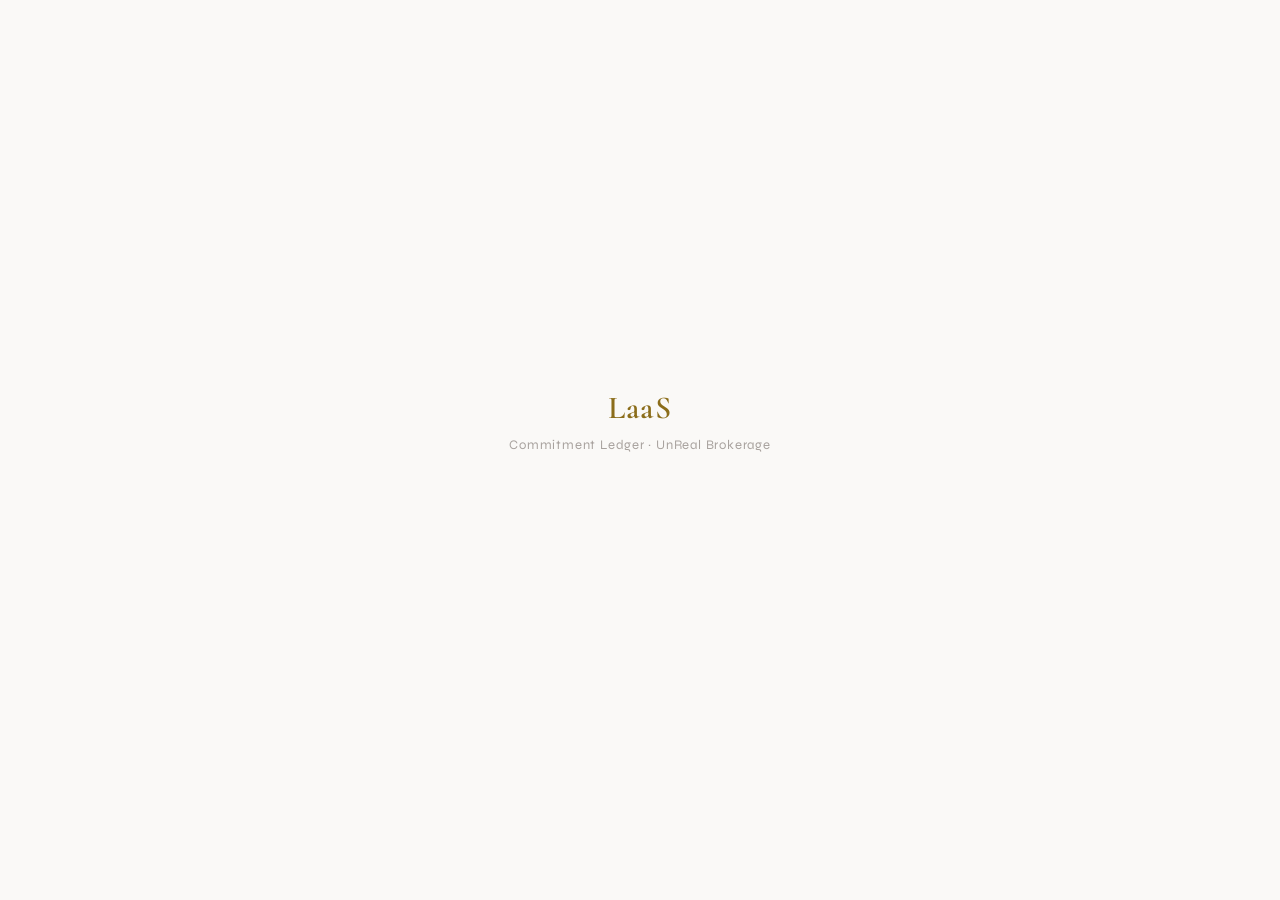
<file: index.html>
<!doctype html>
<html lang="en">
  <head>
    <meta charset="UTF-8" />
    <link rel="icon" type="image/svg+xml" href="/favicon.svg" />
    <meta name="viewport" content="width=device-width, initial-scale=1.0" />
    <title>LaaS · Commitment Ledger</title>
    <link rel="preconnect" href="https://fonts.googleapis.com" />
    <link rel="preconnect" href="https://fonts.gstatic.com" crossorigin />
    <link
      href="https://fonts.googleapis.com/css2?family=Cormorant+Garamond:wght@400;500;600&family=Syne:wght@400;500;600;700&family=JetBrains+Mono:wght@400;500&display=swap"
      rel="stylesheet"
    />
    <script type="module" crossorigin src="/assets/index-AsNvzPGx.js"></script>
    <link rel="stylesheet" crossorigin href="/assets/index-YcHAR4jg.css">
  </head>
  <body>
    <script>
      (function () {
        var url = sessionStorage.getItem('spa_redirect');
        if (url) {
          sessionStorage.removeItem('spa_redirect');
          var target = new URL(url);
          if (target.pathname !== location.pathname) {
            history.replaceState(null, '', target.pathname + target.search + target.hash);
          }
        }
      })();
    </script>
    <div id="root"></div>
  </body>
</html>
</file>
<file: assets/index-YcHAR4jg.css>
/*! tailwindcss v4.3.0 | MIT License | https://tailwindcss.com */@layer properties{@supports (((-webkit-hyphens:none)) and (not (margin-trim:inline))) or ((-moz-orient:inline) and (not (color:rgb(from red r g b)))){*,:before,:after,::backdrop{--tw-border-style:solid;--tw-outline-style:solid;--tw-blur:initial;--tw-brightness:initial;--tw-contrast:initial;--tw-grayscale:initial;--tw-hue-rotate:initial;--tw-invert:initial;--tw-opacity:initial;--tw-saturate:initial;--tw-sepia:initial;--tw-drop-shadow:initial;--tw-drop-shadow-color:initial;--tw-drop-shadow-alpha:100%;--tw-drop-shadow-size:initial}}}@layer theme{:root,:host{--font-sans:ui-sans-serif, system-ui, sans-serif, "Apple Color Emoji", "Segoe UI Emoji", "Segoe UI Symbol", "Noto Color Emoji";--font-serif:ui-serif, Georgia, Cambria, "Times New Roman", Times, serif;--font-mono:ui-monospace, SFMono-Regular, Menlo, Monaco, Consolas, "Liberation Mono", "Courier New", monospace;--default-transition-duration:.15s;--default-transition-timing-function:cubic-bezier(.4, 0, .2, 1);--default-font-family:var(--font-sans);--default-mono-font-family:var(--font-mono)}}@layer base{*,:after,:before,::backdrop{box-sizing:border-box;border:0 solid;margin:0;padding:0}::file-selector-button{box-sizing:border-box;border:0 solid;margin:0;padding:0}html,:host{-webkit-text-size-adjust:100%;-moz-tab-size:4;tab-size:4;line-height:1.5;font-family:var(--default-font-family,ui-sans-serif, system-ui, sans-serif, "Apple Color Emoji", "Segoe UI Emoji", "Segoe UI Symbol", "Noto Color Emoji");font-feature-settings:var(--default-font-feature-settings,normal);font-variation-settings:var(--default-font-variation-settings,normal);-webkit-tap-highlight-color:transparent}hr{height:0;color:inherit;border-top-width:1px}abbr:where([title]){-webkit-text-decoration:underline dotted;text-decoration:underline dotted}h1,h2,h3,h4,h5,h6{font-size:inherit;font-weight:inherit}a{color:inherit;-webkit-text-decoration:inherit;text-decoration:inherit}b,strong{font-weight:bolder}code,kbd,samp,pre{font-family:var(--default-mono-font-family,ui-monospace, SFMono-Regular, Menlo, Monaco, Consolas, "Liberation Mono", "Courier New", monospace);font-feature-settings:var(--default-mono-font-feature-settings,normal);font-variation-settings:var(--default-mono-font-variation-settings,normal);font-size:1em}small{font-size:80%}sub,sup{vertical-align:baseline;font-size:75%;line-height:0;position:relative}sub{bottom:-.25em}sup{top:-.5em}table{text-indent:0;border-color:inherit;border-collapse:collapse}:-moz-focusring{outline:auto}progress{vertical-align:baseline}summary{display:list-item}ol,ul,menu{list-style:none}img,svg,video,canvas,audio,iframe,embed,object{vertical-align:middle;display:block}img,video{max-width:100%;height:auto}button,input,select,optgroup,textarea{font:inherit;font-feature-settings:inherit;font-variation-settings:inherit;letter-spacing:inherit;color:inherit;opacity:1;background-color:#0000;border-radius:0}::file-selector-button{font:inherit;font-feature-settings:inherit;font-variation-settings:inherit;letter-spacing:inherit;color:inherit;opacity:1;background-color:#0000;border-radius:0}:where(select:is([multiple],[size])) optgroup{font-weight:bolder}:where(select:is([multiple],[size])) optgroup option{padding-inline-start:20px}::file-selector-button{margin-inline-end:4px}::placeholder{opacity:1}@supports (not ((-webkit-appearance:-apple-pay-button))) or (contain-intrinsic-size:1px){::placeholder{color:currentColor}@supports (color:color-mix(in lab,red,red)){::placeholder{color:color-mix(in oklab,currentcolor 50%,transparent)}}}textarea{resize:vertical}::-webkit-search-decoration{-webkit-appearance:none}::-webkit-date-and-time-value{min-height:1lh;text-align:inherit}::-webkit-datetime-edit{display:inline-flex}::-webkit-datetime-edit-fields-wrapper{padding:0}::-webkit-datetime-edit{padding-block:0}::-webkit-datetime-edit-year-field{padding-block:0}::-webkit-datetime-edit-month-field{padding-block:0}::-webkit-datetime-edit-day-field{padding-block:0}::-webkit-datetime-edit-hour-field{padding-block:0}::-webkit-datetime-edit-minute-field{padding-block:0}::-webkit-datetime-edit-second-field{padding-block:0}::-webkit-datetime-edit-millisecond-field{padding-block:0}::-webkit-datetime-edit-meridiem-field{padding-block:0}::-webkit-calendar-picker-indicator{line-height:1}:-moz-ui-invalid{box-shadow:none}button,input:where([type=button],[type=reset],[type=submit]){-webkit-appearance:button;-moz-appearance:button;appearance:button}::file-selector-button{-webkit-appearance:button;-moz-appearance:button;appearance:button}::-webkit-inner-spin-button{height:auto}::-webkit-outer-spin-button{height:auto}[hidden]:where(:not([hidden=until-found])){display:none!important}}@layer components;@layer utilities{.visible{visibility:visible}.fixed{position:fixed}.relative{position:relative}.static{position:static}.container{width:100%}@media(min-width:40rem){.container{max-width:40rem}}@media(min-width:48rem){.container{max-width:48rem}}@media(min-width:64rem){.container{max-width:64rem}}@media(min-width:80rem){.container{max-width:80rem}}@media(min-width:96rem){.container{max-width:96rem}}.block{display:block}.contents{display:contents}.flex{display:flex}.table{display:table}.border{border-style:var(--tw-border-style);border-width:1px}.uppercase{text-transform:uppercase}.italic{font-style:italic}.underline{text-decoration-line:underline}.outline{outline-style:var(--tw-outline-style);outline-width:1px}.filter{filter:var(--tw-blur,) var(--tw-brightness,) var(--tw-contrast,) var(--tw-grayscale,) var(--tw-hue-rotate,) var(--tw-invert,) var(--tw-saturate,) var(--tw-sepia,) var(--tw-drop-shadow,)}.transition{transition-property:color,background-color,border-color,outline-color,text-decoration-color,fill,stroke,--tw-gradient-from,--tw-gradient-via,--tw-gradient-to,opacity,box-shadow,transform,translate,scale,rotate,filter,-webkit-backdrop-filter,backdrop-filter,display,content-visibility,overlay,pointer-events;transition-timing-function:var(--tw-ease,var(--default-transition-timing-function));transition-duration:var(--tw-duration,var(--default-transition-duration))}}*,:before,:after{box-sizing:border-box}html,body,#root{height:100%;margin:0}:root{--bg:#faf9f7;--surface:#fff;--surface-2:#f5f3ef;--surface-3:#edebe6;--border:#dedad3;--border-hi:#b8b3aa;--text:#1c1917;--text-2:#57534e;--text-3:#a8a29e;--gold:#8b6d1a;--gold-dim:#8b6d1a14;--gold-glow:#8b6d1a2e;--validated:#15803d;--validated-bg:#15803d17;--falsified:#b91c1c;--falsified-bg:#b91c1c14;--pending:#1d4ed8;--pending-bg:#1d4ed814;--font-serif:"Cormorant Garamond", Georgia, "Times New Roman", serif;--font-ui:"Syne", system-ui, sans-serif;--font-mono:"JetBrains Mono", "Fira Code", monospace}body{font-family:var(--font-ui);background:var(--bg);color:var(--text);-webkit-font-smoothing:antialiased;-moz-osx-font-smoothing:grayscale}::-webkit-scrollbar{width:4px;height:4px}::-webkit-scrollbar-track{background:0 0}::-webkit-scrollbar-thumb{background:var(--border);border-radius:2px}::-webkit-scrollbar-thumb:hover{background:var(--border-hi)}.app-shell{flex-direction:column;height:100%;display:flex;overflow:hidden}.app-body{flex:1;display:flex;overflow:hidden}.sidebar{background:var(--surface);border-right:1px solid var(--border);flex-direction:column;flex-shrink:0;width:284px;display:flex;overflow-y:auto}.main-pane{background:var(--bg);flex:1;padding:2.25rem 3rem;overflow-y:auto}.topbar{border-bottom:1px solid var(--border);background:var(--surface);flex-shrink:0;align-items:center;gap:1rem;height:58px;padding:0 1.75rem;display:flex}.topbar-wordmark{font-family:var(--font-serif);letter-spacing:.03em;color:var(--gold);font-size:1.6rem;font-weight:600}.topbar-company{color:var(--text);letter-spacing:.02em;font-size:.9rem;font-weight:600}.topbar-ticker{font-family:var(--font-mono);color:var(--text-2);border:1px solid var(--border);background:var(--surface-2);border-radius:3px;padding:3px 8px;font-size:.78rem}.isr-block{border-bottom:1px solid var(--border);padding:1.75rem 1.5rem 1.25rem}.isr-label{letter-spacing:.1em;text-transform:uppercase;color:var(--text-3);margin-bottom:.875rem;font-size:.73rem;font-weight:600}.isr-value-row{align-items:baseline;gap:.4rem;margin-bottom:.4rem;display:flex}.isr-number{font-family:var(--font-serif);letter-spacing:-.02em;font-size:4rem;font-weight:500;line-height:1}.isr-pct{font-family:var(--font-serif);color:var(--text-2);font-size:1.75rem;font-weight:400}.isr-status-tag{letter-spacing:.08em;text-transform:uppercase;border-radius:3px;margin-bottom:.875rem;padding:3px 9px;font-size:.72rem;font-weight:600;display:inline-block}.isr-delta{color:var(--text-3);margin-top:.25rem;font-size:.8rem}.chart-block{border-bottom:1px solid var(--border);padding:1rem 1.5rem 1.25rem}.chart-label{letter-spacing:.1em;text-transform:uppercase;color:var(--text-3);margin-bottom:.625rem;font-size:.7rem;font-weight:600}.quarter-nav{flex:1;padding:.875rem 0}.quarter-nav-label{letter-spacing:.1em;text-transform:uppercase;color:var(--text-3);margin-bottom:.375rem;padding:0 1.5rem;font-size:.7rem;font-weight:600}.quarter-item{cursor:pointer;color:var(--text-2);-webkit-user-select:none;user-select:none;text-align:left;background:0 0;border:none;justify-content:space-between;align-items:center;width:100%;padding:.625rem 1.5rem;font-size:.95rem;font-weight:500;transition:background .12s,color .12s;display:flex}.quarter-item:hover{background:var(--surface-2);color:var(--text)}.quarter-item.active{background:var(--gold-dim);color:var(--gold);border-right:2px solid var(--gold);font-weight:600}.quarter-isr-chip{font-family:var(--font-mono);color:var(--text-3);font-size:.78rem}.quarter-item.active .quarter-isr-chip{color:var(--gold);opacity:.7}.cr-list-header{align-items:baseline;gap:.875rem;margin-bottom:.75rem;display:flex}.cr-list-title{font-family:var(--font-serif);letter-spacing:.01em;font-size:2.25rem;font-weight:500;line-height:1.15}.cr-count-badge{letter-spacing:.06em;text-transform:uppercase;color:var(--text-3);border:1px solid var(--border);border-radius:3px;padding:3px 9px;font-size:.78rem;font-weight:600}.cr-list{flex-direction:column;gap:.75rem;margin-top:1.25rem;display:flex}.cr-card{background:var(--surface);border:1px solid var(--border);cursor:pointer;color:inherit;border-radius:7px;align-items:stretch;text-decoration:none;transition:border-color .12s,box-shadow .12s;display:flex;overflow:hidden}.cr-card:hover{border-color:var(--border-hi);box-shadow:0 2px 8px #0000000f}.cr-card-stripe{flex-shrink:0;width:4px}.cr-card-body{flex:1;min-width:0;padding:1.125rem 1.375rem}.cr-card-meta{align-items:center;gap:.625rem;margin-bottom:.4rem;display:flex}.cr-id{font-family:var(--font-mono);color:var(--text-3);letter-spacing:.03em;font-size:.75rem}.cr-date{color:var(--text-3);font-size:.78rem}.cr-title{color:var(--text);white-space:nowrap;text-overflow:ellipsis;margin-bottom:.375rem;font-size:1.1rem;font-weight:600;overflow:hidden}.cr-excerpt{color:var(--text-2);-webkit-line-clamp:2;-webkit-box-orient:vertical;margin-bottom:.625rem;font-size:1.1rem;line-height:1.55;display:-webkit-box;overflow:hidden}.cr-stake-row{color:var(--text-3);white-space:nowrap;text-overflow:ellipsis;font-size:1rem;overflow:hidden}.cr-stake-label{letter-spacing:.06em;text-transform:uppercase;color:var(--text-3);margin-right:.35rem;font-size:.68rem;font-weight:700}.cr-card-arrow{color:var(--text-3);flex-shrink:0;align-items:center;padding:0 1.25rem;font-size:1rem;transition:color .12s;display:flex}.cr-card:hover .cr-card-arrow{color:var(--text-2)}.status-badge{letter-spacing:.08em;text-transform:uppercase;border-radius:3px;align-items:center;gap:.35rem;padding:3px 8px;font-size:.68rem;font-weight:700;display:inline-flex}.status-badge:before{content:"";background:currentColor;border-radius:50%;flex-shrink:0;width:5px;height:5px;display:block}.status-badge.validated{color:var(--validated);background:var(--validated-bg)}.status-badge.falsified{color:var(--falsified);background:var(--falsified-bg)}.status-badge.pending{color:var(--pending);background:var(--pending-bg)}.cr-detail{max-width:740px}.cr-detail-back{color:var(--text-3);letter-spacing:.02em;align-items:center;gap:.375rem;margin-bottom:2rem;font-size:.88rem;font-weight:500;text-decoration:none;transition:color .12s;display:inline-flex}.cr-detail-back:hover{color:var(--text-2)}.cr-detail-header{border-bottom:1px solid var(--border);margin-bottom:2.25rem;padding-bottom:1.75rem}.cr-detail-id{font-family:var(--font-mono);color:var(--text-3);letter-spacing:.04em;align-items:center;gap:.75rem;margin-bottom:.625rem;font-size:.8rem;display:flex}.cr-detail-title{font-family:var(--font-serif);letter-spacing:.01em;margin-bottom:.875rem;font-size:2.75rem;font-weight:500;line-height:1.12}.cr-section{margin-bottom:2rem}.cr-section-label{letter-spacing:.12em;text-transform:uppercase;color:var(--text-3);align-items:center;gap:.5rem;margin-bottom:.625rem;font-size:.72rem;font-weight:700;display:flex}.cr-section-num{font-family:var(--font-mono);color:var(--gold);opacity:.7;font-size:.65rem}.cr-section-content{color:var(--text);font-size:1.2rem;line-height:1.7}.cr-section-content.serif{font-family:var(--font-serif);font-size:1.35rem;line-height:1.6}.cr-falsifier-box{background:var(--falsified-bg);color:var(--text);border:1px solid #b91c1c2e;border-radius:6px;padding:1.125rem 1.375rem;font-size:1.2rem;line-height:1.65}.cr-stake-box{background:var(--gold-dim);color:var(--text);border:1px solid #8b6d1a33;border-radius:6px;padding:1.125rem 1.375rem;font-size:1.2rem;line-height:1.65}.cr-prior-box{background:var(--surface-2);border:1px solid var(--border);border-radius:6px;padding:1.125rem 1.375rem}.cr-prior-status{color:var(--text-2);align-items:center;gap:.625rem;margin-bottom:.625rem;font-size:.88rem;font-weight:600;display:flex}.cr-prior-finding{color:var(--text-2);font-size:1.1rem;line-height:1.65}.cr-resolution-box{background:var(--surface);border:1px solid var(--border);border-top:3px solid var(--border-hi);border-radius:6px;margin-top:2.75rem;padding:1.625rem}.cr-resolution-header{justify-content:space-between;align-items:center;margin-bottom:.875rem;display:flex}.cr-resolution-label{letter-spacing:.12em;text-transform:uppercase;color:var(--text-3);font-size:.72rem;font-weight:700}.cr-resolution-finding{color:var(--text);font-size:1.2rem;line-height:1.7}.cr-resolution-date{color:var(--text-3);font-size:.85rem;font-family:var(--font-mono);margin-top:.625rem}.cr-pending-notice{color:var(--pending);font-size:1.1rem;font-style:italic}.btn-primary{background:var(--gold);color:#fff;font-size:.88rem;font-weight:600;font-family:var(--font-ui);cursor:pointer;border:none;border-radius:5px;padding:.5rem 1.25rem;transition:opacity .12s}.btn-primary:hover{opacity:.82}.btn-ghost{color:var(--text-2);border:1px solid var(--border);font-size:.88rem;font-weight:600;font-family:var(--font-ui);cursor:pointer;background:0 0;border-radius:5px;padding:.5rem 1.25rem;transition:background .12s}.btn-ghost:hover{background:var(--surface-2)}.btn-danger{color:var(--falsified);font-size:.88rem;font-weight:600;font-family:var(--font-ui);cursor:pointer;background:0 0;border:1px solid #b91c1c40;border-radius:5px;padding:.5rem 1.25rem;transition:background .12s}.btn-danger:hover{background:var(--falsified-bg)}.btn-add-cr{background:var(--gold-dim);color:var(--gold);font-size:.85rem;font-weight:600;font-family:var(--font-ui);cursor:pointer;border:1px solid #8b6d1a4d;border-radius:5px;align-items:center;gap:.4rem;padding:.45rem 1rem;text-decoration:none;transition:background .12s;display:inline-flex}.btn-add-cr:hover{background:var(--gold-glow)}.cr-card-delete{width:32px;height:32px;color:var(--text-3);cursor:pointer;self-align:center;background:0 0;border:1px solid #0000;border-radius:4px;flex-shrink:0;justify-content:center;align-items:center;font-size:1rem;transition:background .12s,color .12s,border-color .12s;display:flex}.cr-card-delete:hover{background:var(--falsified-bg);color:var(--falsified);border-color:#b91c1c33}.cr-edit-field{background:var(--surface);border:1px solid var(--border-hi);width:100%;font-family:var(--font-serif);color:var(--text);resize:vertical;border-radius:5px;outline:none;min-height:90px;padding:.875rem 1rem;font-size:1.35rem;line-height:1.6;transition:border-color .12s}.cr-edit-field:focus{border-color:var(--gold)}.cr-edit-title{background:var(--surface);border:1px solid var(--border-hi);width:100%;font-family:var(--font-ui);color:var(--text);border-radius:5px;outline:none;padding:.625rem .875rem;font-size:1.5rem;font-weight:600;transition:border-color .12s}.cr-edit-title:focus{border-color:var(--gold)}.cr-form-page{max-width:740px}.cr-form-section{margin-bottom:1.75rem}.cr-form-label{letter-spacing:.12em;text-transform:uppercase;color:var(--text-3);margin-bottom:.5rem;font-size:.72rem;font-weight:700;display:block}.cr-form-input{background:var(--surface);border:1px solid var(--border);width:100%;font-family:var(--font-ui);color:var(--text);border-radius:5px;outline:none;padding:.75rem 1rem;font-size:1rem;transition:border-color .12s}.cr-form-input:focus{border-color:var(--border-hi)}.cr-form-textarea{background:var(--surface);border:1px solid var(--border);width:100%;font-family:var(--font-serif);color:var(--text);resize:vertical;border-radius:5px;outline:none;min-height:130px;padding:.875rem 1rem;font-size:1.35rem;line-height:1.6;transition:border-color .12s}.cr-form-textarea:focus{border-color:var(--border-hi)}.section-rule{border:none;border-top:1px solid var(--border);margin:2.25rem 0}.state-center{color:var(--text-3);letter-spacing:.04em;flex:1;justify-content:center;align-items:center;font-size:.95rem;display:flex}@keyframes fadeUp{0%{opacity:0;transform:translateY(6px)}to{opacity:1;transform:translateY(0)}}.cr-card{animation:.25s both fadeUp}.cr-card:first-child{animation-delay:20ms}.cr-card:nth-child(2){animation-delay:60ms}.cr-card:nth-child(3){animation-delay:.1s}.cr-card:nth-child(4){animation-delay:.14s}.cr-card:nth-child(5){animation-delay:.18s}.cr-card:nth-child(6){animation-delay:.22s}.cr-card:nth-child(7){animation-delay:.26s}.cr-detail{animation:.2s both fadeUp}@property --tw-border-style{syntax:"*";inherits:false;initial-value:solid}@property --tw-outline-style{syntax:"*";inherits:false;initial-value:solid}@property --tw-blur{syntax:"*";inherits:false}@property --tw-brightness{syntax:"*";inherits:false}@property --tw-contrast{syntax:"*";inherits:false}@property --tw-grayscale{syntax:"*";inherits:false}@property --tw-hue-rotate{syntax:"*";inherits:false}@property --tw-invert{syntax:"*";inherits:false}@property --tw-opacity{syntax:"*";inherits:false}@property --tw-saturate{syntax:"*";inherits:false}@property --tw-sepia{syntax:"*";inherits:false}@property --tw-drop-shadow{syntax:"*";inherits:false}@property --tw-drop-shadow-color{syntax:"*";inherits:false}@property --tw-drop-shadow-alpha{syntax:"<percentage>";inherits:false;initial-value:100%}@property --tw-drop-shadow-size{syntax:"*";inherits:false}
</file>
